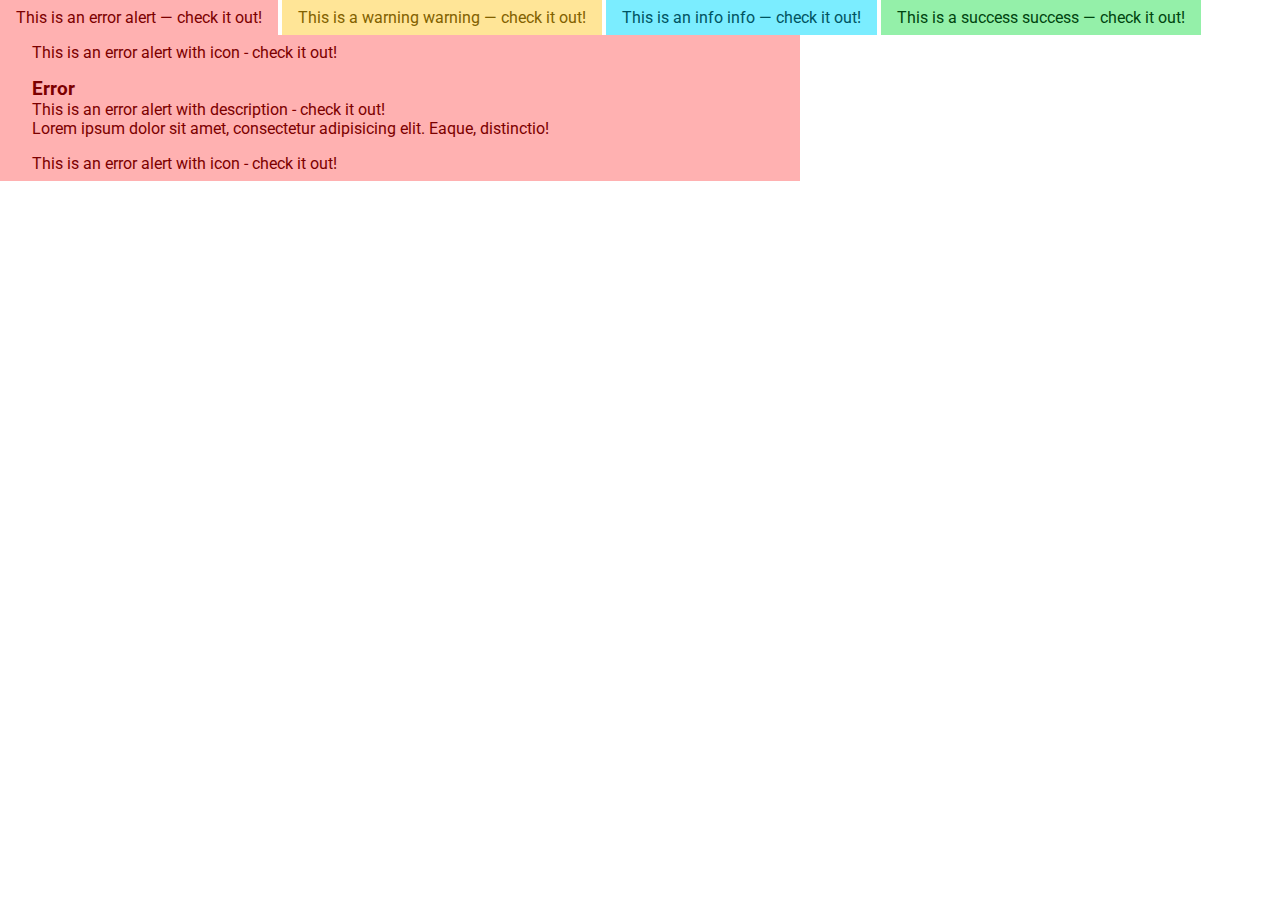
<file: components/alert/alert.html>
<!DOCTYPE html>
<html lang="en">
  <head>
    <meta charset="UTF-8" />
    <meta http-equiv="X-UA-Compatible" content="IE=edge" />
    <meta name="viewport" content="width=device-width, initial-scale=1.0" />
    <title>Alert</title>
    <link rel="stylesheet" href="alert.css" />
    <link rel="stylesheet" href="../css/combine.css" />
    <link
      rel="stylesheet"
      href="https://cdnjs.cloudflare.com/ajax/libs/font-awesome/5.15.3/css/all.min.css"
      integrity="sha512-iBBXm8fW90+nuLcSKlbmrPcLa0OT92xO1BIsZ+ywDWZCvqsWgccV3gFoRBv0z+8dLJgyAHIhR35VZc2oM/gI1w=="
      crossorigin="anonymous"
      referrerpolicy="no-referrer"
    />
  </head>

  <body>

    <!-- alert-with-basic -->

    <div class="alert-container alert-error">
      <p>This is an error alert — check it out!</p>
    </div>

    <div class="alert-container alert-warning">
      <p>This is a warning warning — check it out!</p>
    </div>

    <div class="alert-container alert-info">
      <p>This is an info info — check it out!</p>
    </div>

    <div class="alert-container alert-success">
      <p>This is a success success — check it out!</p>
    </div>

    <!-- alert-with-icon -->

    <div class="alert-container alert-error alert-icons">
      <div>
        <span> <i class="fas fa-exclamation-circle"></i></span>
      </div>
      <div>
        <p>This is an error alert with icon - check it out!</p>
      </div>
    </div>

    <!-- alert-with-description -->
    
    <div class="alert-container alert-error alert-icons">
      <div>
        <span> <i class="fas fa-exclamation-circle"></i></span>
      </div>
      <div>
        <h3>Error</h3>
        <p>This is an error alert with description - check it out!</p>
        <p>
          Lorem ipsum dolor sit amet, consectetur adipisicing elit. Eaque,
          distinctio!
        </p>
      </div>
    </div>

    <!-- alert-with-action -->

    <div class="alert-container alert-error alert-action">
      <div class="alert-icons">
        <div>
          <span> <i class="fas fa-exclamation-circle"></i></span>
        </div>
        <div>
          <p>This is an error alert with icon - check it out!</p>
        </div>
      </div>
      <div>
        <button>
          <span><i class="far fa-times-circle"></i></span>
        </button>
      </div>
    </div>
  </body>
</html>
</file>
<file: components/alert/alert.css>
.alert-container {
  max-width: 50rem;
  display: inline-block;
  padding: 0.5rem 1rem;
}

.alert-error {
  background-color: var(--danger-bg);
  color: var(--danger);
}

.alert-icons {
  display: flex;
  gap: 0.5rem;
  align-items: baseline;
}

.alert-info {
  background-color: var(--info-bg);
  color: var(--info);
}

.alert-success {
  background-color: var(--success-bg);
  color: var(--success);
}

.alert-warning {
  background-color: var(--warning-bg);
  color: var(--warning);
}

.alert-container i {
  display: inline-block;
  padding-right: 0.5rem;
  font-size: large;
}

.alert-action {
  display: flex;
  justify-content: space-between;
  gap: 1rem;
  align-items: flex-end;
}
</file>
<file: components/css/combine.css>
@import url(reset.css);
@import url(root.css);
@import url(basic-style.css);
</file>
